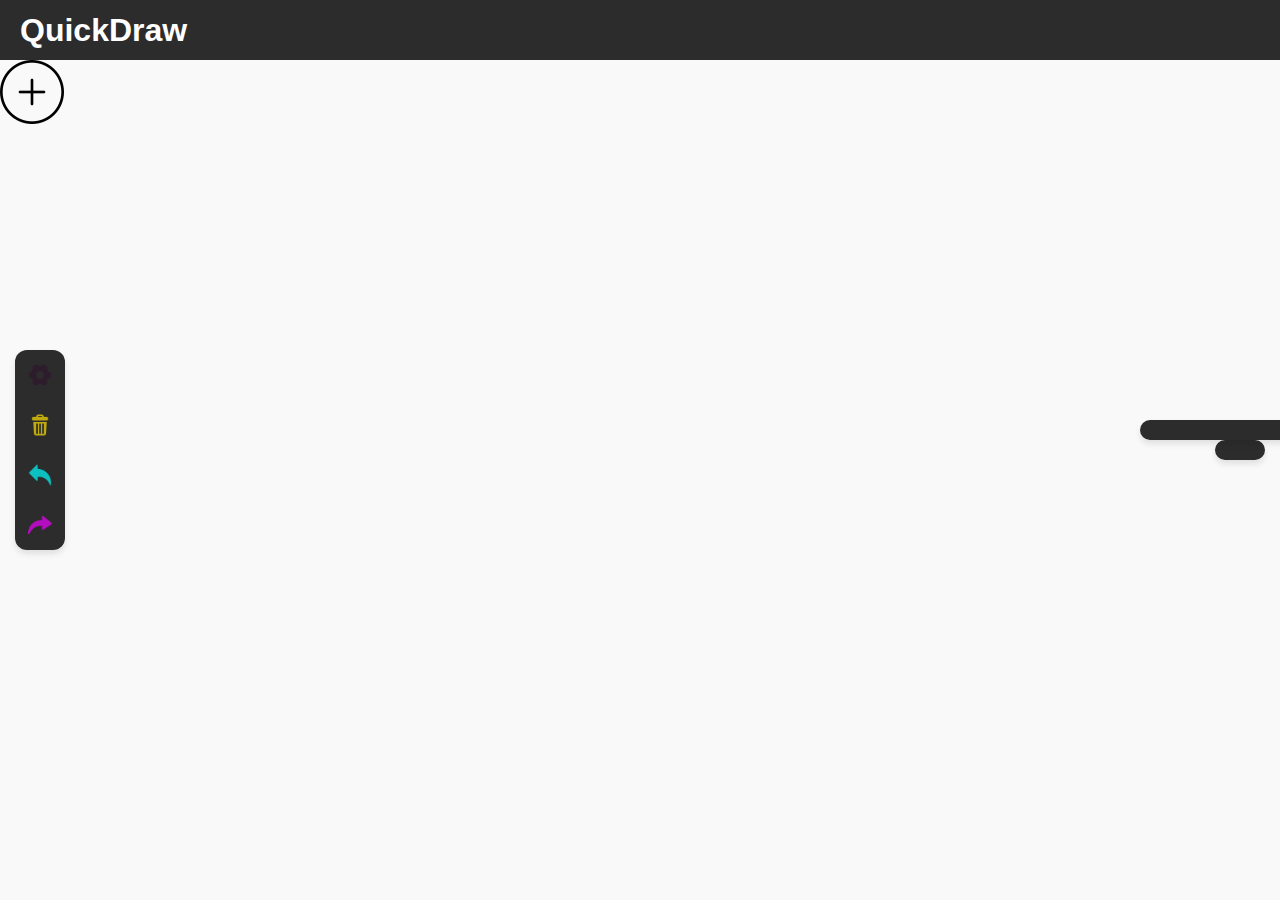
<file: main.html>
<!DOCTYPE html>
<html lang="en">
<head>
  <meta charset="UTF-8">
  <meta name="viewport" content="width=device-width, initial-scale=1.0">
  <title>Dynamic Tool Containers</title>
  <link rel="stylesheet" href="Styles/main.css">
  <link rel="stylesheet" href="Styles/Option-menu.css">
  <link rel="stylesheet" href="Styles/menu.css">
</head>
<body>
  <div class="option-menu">
  </div>
  <div class="container">
    <header class="header">
      <h1>QuickDraw</h1>
    </header>
    <main class="main">
      <div class="menu-frame">
        <div class="menu-icons">
          <img src="./Icons/Menu-bar/settings.png" alt="setting">
        </div>
        <div class="menu-icons">
          <img src="./Icons/Menu-bar/dust.png" alt="delete">
        </div>
        <div class="menu-icons">
          <img src="./Icons/Menu-bar/undo.png" alt="undo">
        </div>
        <div class="menu-icons">
          <img src="./Icons/Menu-bar/redo.png" alt="redo">
        </div>
      </div>
      <div class="canvas-frame">
        <div class="canvas-add-button">
          <img src="Icons/Canvas-add.png" alt="add">
        </div>
      </div>
      <div class="divider"></div>
      <div class="tool-section">
        <div class="tool-frame">
        </div>
        <div class="partition"></div>
        <div class="tool-frame-2"></div>
      </div>
    </main>
    <footer class="footer"></footer>
  </div>
  <script type="module" src="Scripts/main.js"></script>
</body>
</html>
</file>
<file: Styles/main.css>
:root {
  --header-height: 60px;
  --menu-width: 50px;
  --primary: #2c2c2c;
  --surface: #ffffff;
  --shadow: 0 4px 6px rgba(0,0,0,0.1);
}

/* General Styles */
* {
  margin: 0;
  padding: 0;
  box-sizing: border-box;
}

body {
  font-family: Arial, sans-serif;
}

.container {
  display: flex;
  flex-direction: column;
  height: 100vh;
  overflow: hidden;
}

/* Header */
.header {
  height: var(--header-height);
  background-color: var(--primary);
  color: white;
  display: flex;
  align-items: center;
  padding: 0 20px;
  z-index: 100;
}

/* Main section */
.main {
  position: relative;
  height: calc(100vh - var(--header-height));
  background-color: #f9f9f9;
  overflow: hidden;
}

/* Canvas Frame - Full size without padding */
.canvas-frame {
  position: absolute;
  top: 0;
  left: 0;
  right: 0;
  bottom: 0;
  padding: 0;  /* Removed padding */
}

/* Canvas styling - full size */
#canvas-board {
  width: 100%;
  height: 100%;
  background-color: white;
  border-radius: 0;
  box-shadow: none;
  touch-action: none; /* Prevents touch scrolling while drawing */
}

/* Tool Section - Floating */
.tool-section {
  position: fixed;
  right: 15px;  /* Slightly adjusted */
  top: 50%;
  transform: translateY(-50%);
  z-index: 20;
}

/* Left Menu Frame - Floating */
.menu-frame {
  position: fixed;
  left: 15px;  /* Slightly adjusted */
  top: 50%;
  transform: translateY(-50%);
  width: var(--menu-width);
  background-color: #2c2c2c;
  border-radius: 12px;
  padding: 10px 8px;
  display: flex;
  flex-direction: column;
  gap: 12px;
  box-shadow: var(--shadow);
  z-index: 20;
  align-items: center;
}

/* Right Tool Frame - Floating */
.tool-frame {
  width: var(--menu-width);
  background-color: #2c2c2c;
  border-radius: 12px;
  padding: 10px 8px;
  display: flex;
  flex-direction: column;
  gap: 12px;
  box-shadow: var(--shadow);
  align-items: center;
}

/* Bottom Tool Frame */
.tool-frame-2 {
  position: fixed;
  left: 50%;
  bottom: 20px;
  transform: translateX(-50%);
  background-color: #2c2c2c;
  border-radius: 12px;
  padding: 10px 15px;
  display: flex;
  align-items: center;
  justify-content: center;
  gap: 15px;
  box-shadow: var(--shadow);
  z-index: 20;
  min-width: 200px;
  max-width: 90%;
}

/* Remove divider and footer */
.divider, .footer {
  display: none;
}

/* Tool and menu icons */
.menu-icons img, .tool img {
  width: 22px;
  height: 22px;
  cursor: pointer;
  transition: all 0.2s ease;
  opacity: 0.7;
  filter: invert(1);
}

.menu-icons:hover img, .tool:hover img {
  opacity: 1;
  transform: scale(1.1);
}

/* Add Button Styling */
.canvas-add-button img {
  cursor: pointer;
}

/* Option Bar Styling */
.option-bar {
  position: absolute; /* Ensures it doesn't affect layout */
  background-color: white;
  border: 1px solid #ccc;
  box-shadow: 0 4px 6px rgba(0, 0, 0, 0.1);
  border-radius: 4px;
  width: 150px;
  padding: 10px;
  z-index: 1000;
}

.option {
  padding: 8px 12px;
  cursor: pointer;
  text-align: center;
}

.option:hover {
  background-color: #f0f0f0;
}

.footer{
  background-color: #000000;
}

.shape:hover{
  background-color: #ccc;
  border: 1px solid black;
}

/* Shapes layout */
.shapes-container {
  display: flex; /* Create a horizontal layout */
  gap: 10px; /* Space between shapes and modifiers */
  width: 100%;
  padding: 5px; /* Padding around the container */
}

.shapes-column {
  flex: 2; /* Take more space for shapes */
  display: flex;
  flex-direction: column; /* Stack shapes vertically */
  gap: 5px; /* Space between shapes */
}

.shape-modifiers {
  flex: 1; /* Take less space for modifiers */
  display: flex; /* Create a vertical layout */
  flex-direction: column; /* Stack color and thickness columns vertically */
  gap: 10px; /* Space between the columns */
  padding: 5px; /* Padding around the modifiers */
}

.color-column {
  display: flex;
  flex-direction: column;
  align-items: center;
  gap: 5px; /* Space between color input and label */
}

.thickness-column {
  display: flex;
  flex-direction: column;
  align-items: center; /* Center align items */
  gap: 5px; /* Space between the input and label */
}

/* Additional styles for the range input and labels */
.thickness-column input[type="range"] {
  -webkit-appearance: none; /* Remove default styling */
  width: 100%; /* Full width */
  height: 5px; /* Height of the slider */
  background: #ddd; /* Background color of the slider */
  border-radius: 5px; /* Rounded edges */
  outline: none; /* Remove outline */
}

.thickness-column input[type="range"]::-webkit-slider-thumb {
  -webkit-appearance: none; /* Remove default styling */
  appearance: none; /* Remove default styling */
  width: 15px; /* Width of the thumb */
  height: 15px; /* Height of the thumb */
  border-radius: 50%; /* Make it circular */
  background: #007bff; /* Color of the thumb */
  cursor: pointer; /* Pointer cursor on hover */
}

.thickness-column input[type="range"]::-moz-range-thumb {
  width: 15px; /* Width of the thumb */
  height: 15px; /* Height of the thumb */
  border-radius: 50%; /* Make it circular */
  background: #007bff; /* Color of the thumb */
  cursor: pointer; /* Pointer cursor on hover */
}

.color-column label,
.thickness-column label {
  font-size: 12px; /* Font size for the label */
  color: #333; /* Color for the label */
}

/* Active tool state */
.tool.active {
  background-color: rgba(255, 255, 255, 0.2);
  border-radius: 8px;
}


.hide {
  display: none;
}

.js-options {
  transition: opacity 0.3s ease;
}

.menu-frame, .tool-frame, .tool-frame-2 {
  transition: opacity 0.3s ease;
}
</file>
<file: Styles/Option-menu.css>
.option-menu {
  width: 150px;
  background-color: bisque;
  border-radius: 4px;
  box-shadow: 0px 0px 10px 10px rgba(0,0,0,0.15);
  padding: 4px;
  display: none;
  border: 1px solid black;
}

.option-menu .ele {
  padding: 8px 10px;
  font-size: 12px;
}

.option-menu .ele:hover {
  background-color: aqua;
}

.hide{
  display: none;
}

.export-option {
  width: 150px;
  background-color: #2c2c2c;
  border-radius: 4px;
  box-shadow: 0px 0px 10px 10px rgba(62, 61, 61, 0.15);
  padding: 4px;
  display: none;
}

.export-option .exp {
  padding: 8px 10px;
  font-size: 16px;
  color:aliceblue;
}


.export-option .exp:hover {
  border: 2px solid rgba(59, 130, 246, 0.8);
  transform: translateY(-2px);
  background: rgba(59, 130, 246, 0.5);
}
</file>
<file: Styles/menu.css>
.menu-frame {
  display: flex;
  flex-direction: column;
  gap: 20px;
  padding: 10px;
}

/* Create a container for each icon */
.menu-icons {
  width: 30px;  /* Set to maximum size (hover size) */
  height: 30px;
  display: flex;
  justify-content: center;
  align-items: center;
}

.menu-frame img {
  width: 24px;
  height: 24px;
  cursor: pointer;
  transition: all 0.2s ease; /* Smooth transition for hover effect */
}

.menu-icons:hover img {
  width: 30px;
  height: 30px;
}


.js-container {
  display: flex;
  justify-content: center;
  align-items: center;
  height: 100vh;
  background-color: #f0f0f0;
}
.js-color-box {
  display: grid;
  grid-template-columns: repeat(6, 1fr);
  gap: 8px;
  padding: 15px;
  background: rgba(255, 255, 255, 0.08);
  border-radius: 12px;
  border: 1px solid rgba(255, 255, 255, 0.1);
}
.js-box {
  width: 35px;
  height: 35px;
  border-radius: 8px;
  cursor: pointer;
  transition: all 0.2s ease;
  border: 2px solid rgba(255, 255, 255, 0.1);
}

.js-box:hover {
  transform: scale(1.1);
  box-shadow: 0 4px 8px rgba(0,0,0,0.2);
}

.js-box.active {
  border: 2px solid rgba(255, 255, 255, 0.8);
  transform: scale(1.1);
}

/* Shape selector styling */
.shapes-container {
  display: flex;
  gap: 24px;
  padding: 20px;
  background: #2c2c2c;
  border-radius: 16px;
  min-width: 450px;
  box-shadow: 0 8px 16px rgba(0,0,0,0.2);
}

.shapes-column {
  display: grid;
  grid-template-columns: repeat(3, 1fr);
  gap: 12px;
  padding: 15px;
  background: rgba(255, 255, 255, 0.08);
  border-radius: 12px;
  border: 1px solid rgba(255, 255, 255, 0.1);
}

.js-shape-selector {
  width: 45px;
  height: 45px;
  display: flex;
  justify-content: center;
  align-items: center;
  background: rgba(255, 255, 255, 0.05);
  border-radius: 10px;
  cursor: pointer;
  transition: all 0.3s ease;
  border: 1px solid rgba(255, 255, 255, 0.1);
}

.js-shape-selector:hover {
  background: rgba(255, 255, 255, 0.15);
  transform: translateY(-2px);
  box-shadow: 0 4px 8px rgba(0,0,0,0.2);
}

.js-shape-selector.active {
  background: rgba(59, 130, 246, 0.5);
  border: 2px solid rgba(59, 130, 246, 0.8);
  transform: translateY(-2px);
}

.js-shape-selector img {
  width: 24px;
  height: 24px;
  filter: invert(1);
  opacity: 0.8;
  transition: all 0.2s ease;
}

.js-shape-selector:hover img {
  opacity: 1;
  transform: scale(1.1);
}

/* Shape modifiers styling */
.shape-modifiers {
  display: flex;
  flex-direction: column;
  gap: 20px;
  padding: 15px;
  background: rgba(255, 255, 255, 0.08);
  border-radius: 12px;
  border: 1px solid rgba(255, 255, 255, 0.1);
  min-width: 180px;
}

.color-column,
.thickness-column {
  display: flex;
  flex-direction: column;
  gap: 10px;
}

.color-column label,
.thickness-column label {
  color: white;
  font-size: 13px;
  font-weight: 500;
  opacity: 0.9;
  letter-spacing: 0.3px;
}

/* Color input styling */
input[type="color"] {
  width: 100%;
  height: 45px;
  border: none;
  border-radius: 10px;
  cursor: pointer;
  background: rgba(255, 255, 255, 0.1);
  padding: 3px;
}

input[type="color"]::-webkit-color-swatch-wrapper {
  padding: 0;
}

input[type="color"]::-webkit-color-swatch {
  border: none;
  border-radius: 8px;
}

/* Range input styling */
input[type="range"] {
  -webkit-appearance: none;
  width: 100%;
  height: 6px;
  border-radius: 3px;
  background: rgba(255, 255, 255, 0.15);
  outline: none;
}

input[type="range"]::-webkit-slider-thumb {
  -webkit-appearance: none;
  width: 20px;
  height: 20px;
  border-radius: 50%;
  background: #3b82f6;
  cursor: pointer;
  transition: all 0.2s ease;
  box-shadow: 0 2px 4px rgba(0,0,0,0.2);
}

input[type="range"]::-webkit-slider-thumb:hover {
  transform: scale(1.1);
  background: #60a5fa;
}

.freeHand {
  cursor: none;
}
</file>
